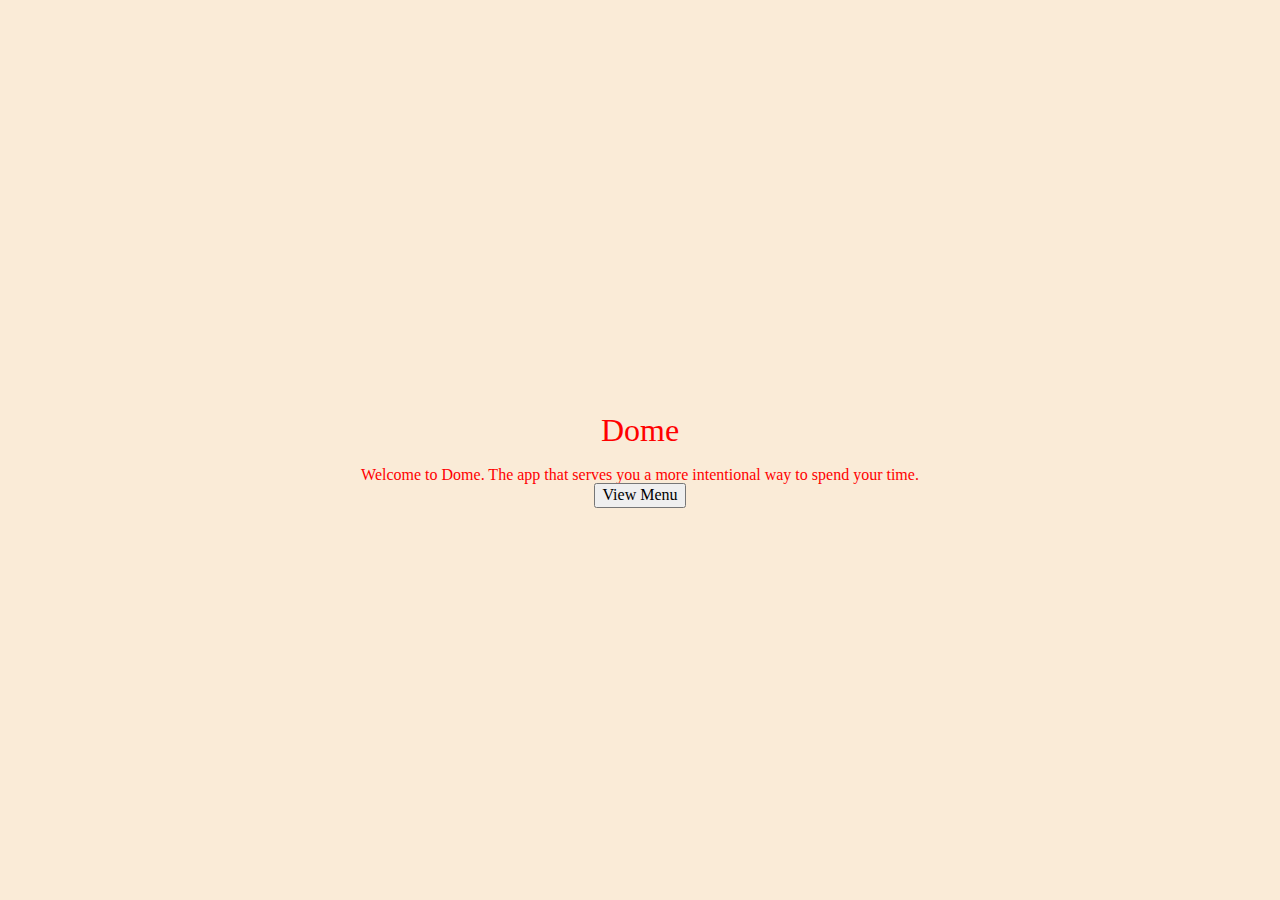
<file: website/index.html>
<!DOCTYPE html>
<html lang="en">
<head>
    <meta charset="UTF-8">
    <meta name="viewport" content="width=device-width, initial-scale=1.0">
    <title>Home</title>
    <link rel="stylesheet" href="styles/reset.css">
    <link rel="stylesheet" href="styles/normalize.css">
    <link rel="stylesheet" href="styles/style.css">
</head>
<body>
    <h1>Dome</h1>
    <p>Welcome to Dome. The app that serves you a more intentional way to spend your time.</p>
    <button onclick="location.href='pages/menu.html'">View Menu</button>
    
</body>
</html>
</file>
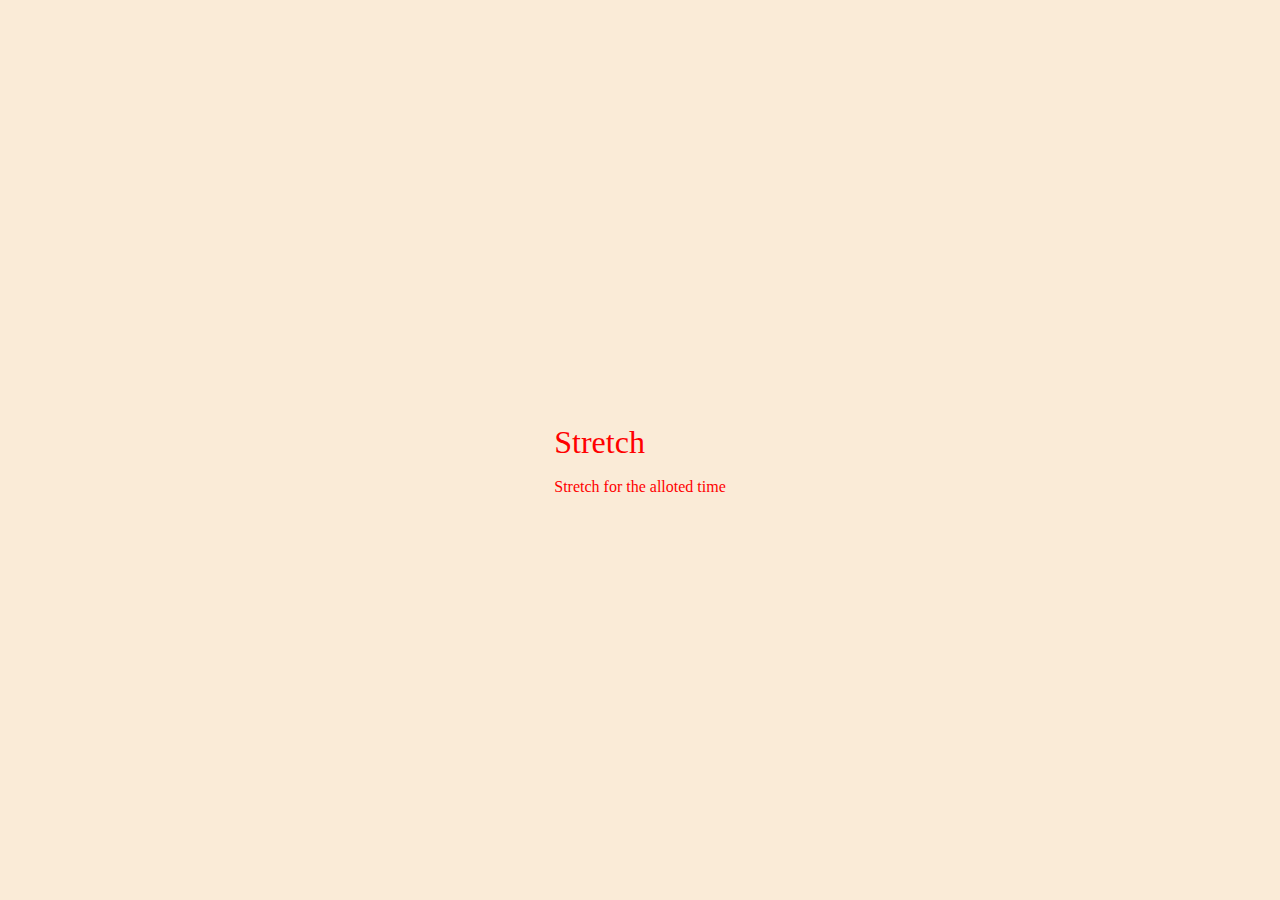
<file: website/pages/appetizers-stretch.html>
<!DOCTYPE html>
<html lang="en">
<head>
    <meta charset="UTF-8">
    <meta name="viewport" content="width=device-width, initial-scale=1.0">
    <title>Appetizers - Stretch</title>
    <link rel="stylesheet" href="../styles/reset.css">
    <link rel="stylesheet" href="../styles/normalize.css">
    <link rel="stylesheet" href="../styles/style.css">
</head>
<body>
    <main>
        <h1>Stretch</h1>

        <p>Stretch for the alloted time</p>
        
    </main>

</body>
</html>
</file>
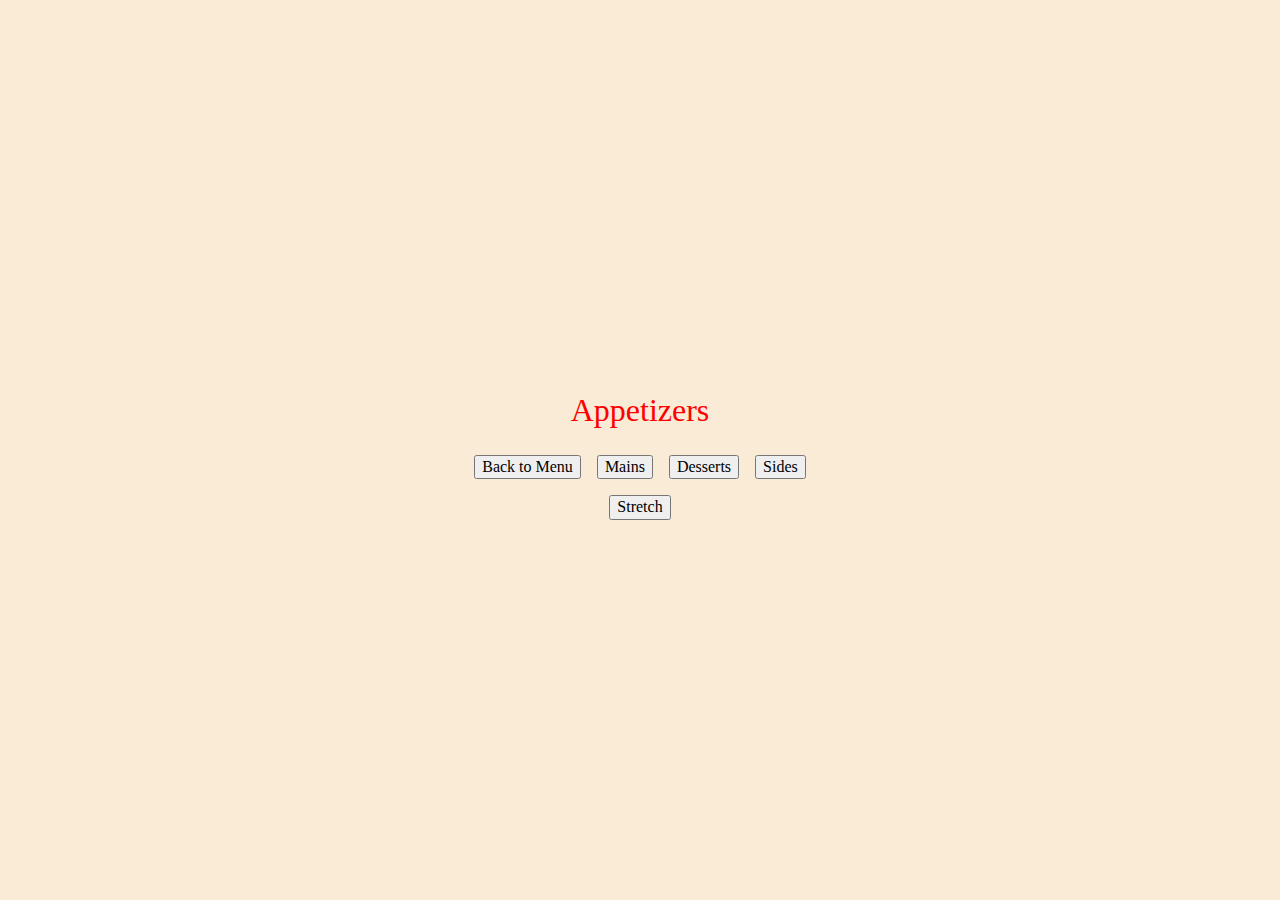
<file: website/pages/appetizers.html>
<!DOCTYPE html>
<html lang="en">
<head>
    <meta charset="UTF-8">
    <meta name="viewport" content="width=device-width, initial-scale=1.0">
    <title>Appetizers</title>
    <link rel="stylesheet" href="../styles/reset.css">
    <link rel="stylesheet" href="../styles/normalize.css">
    <link rel="stylesheet" href="../styles/style.css">
</head>
<body>
    
    <h1>Appetizers</h1>
    <header>
        <nav>
            <ul>
                <li>
                    <button onclick="location.href='menu.html'">Back to Menu</button>
                </li>
                <li>
                    <button onclick="location.href='mains.html'">Mains</button>
                </li>
                <li>
                    <button onclick="location.href='desserts.html'">Desserts</button>
                </li>
                <li>
                    <button onclick="location.href='sides.html'">Sides</button>
                </li>
            </ul>
        </nav>
    </header>

    <main>
        <ul>
            <li>
                <button onclick="location.href='appetizers-stretch.html'">Stretch</button>
            </li>
        </ul>
    </main>


</body>
</html>
</file>
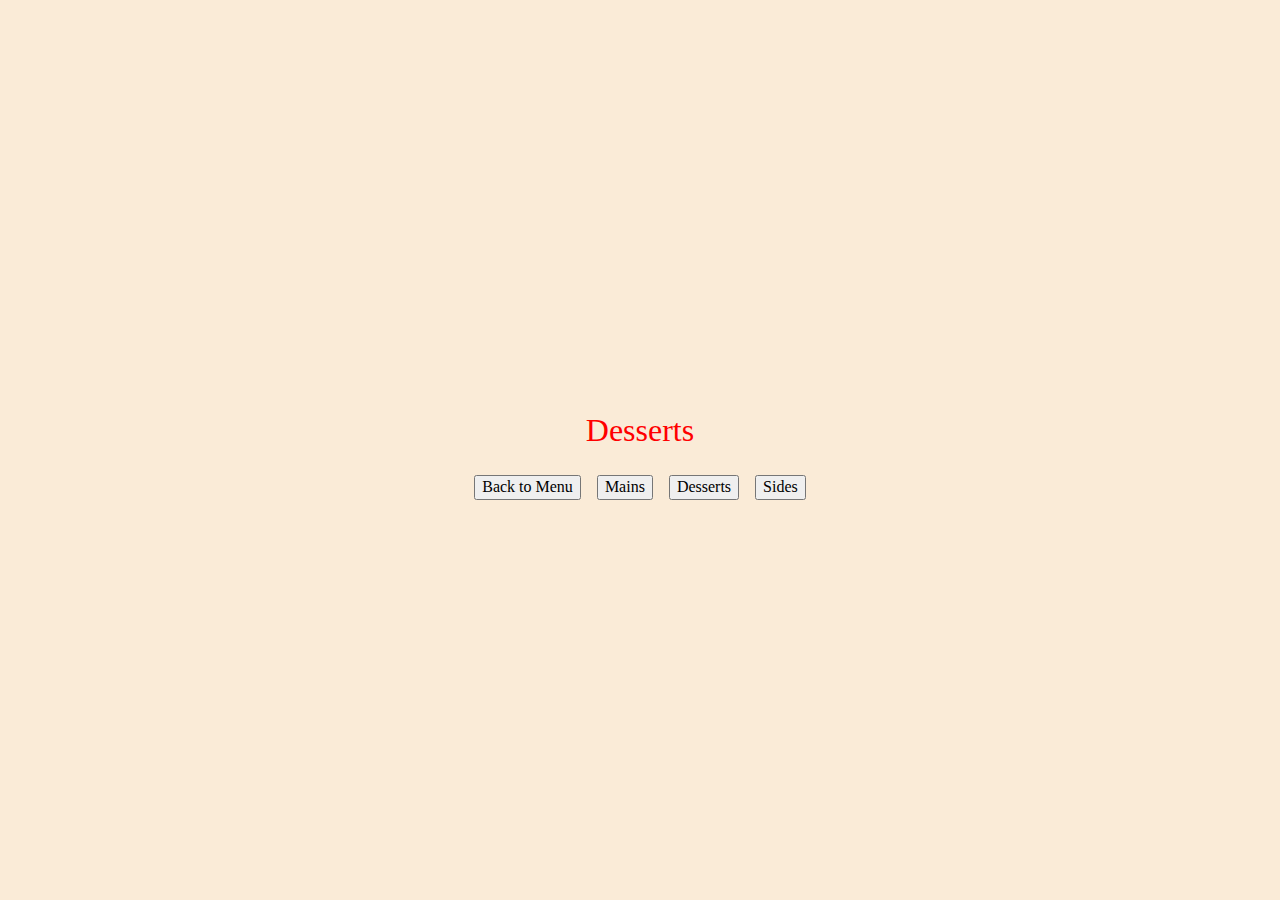
<file: website/pages/desserts.html>
<!DOCTYPE html>
<html lang="en">
<head>
    <meta charset="UTF-8">
    <meta name="viewport" content="width=device-width, initial-scale=1.0">
    <title>Desserts</title>
    <link rel="stylesheet" href="../styles/reset.css">
    <link rel="stylesheet" href="../styles/normalize.css">
    <link rel="stylesheet" href="../styles/style.css">
</head>
<body>
    
    <h1>Desserts</h1>
    <header>
        <nav>
            <ul>
                <li>
                    <button onclick="location.href='menu.html'">Back to Menu</button>
                </li>
                <li>
                    <button onclick="location.href='mains.html'">Mains</button>
                </li>
                <li>
                    <button onclick="location.href='desserts.html'">Desserts</button>
                </li>
                <li>
                    <button onclick="location.href='sides.html'">Sides</button>
                </li>
            </ul>
        </nav>
    </header>


</body>
</html>
</file>
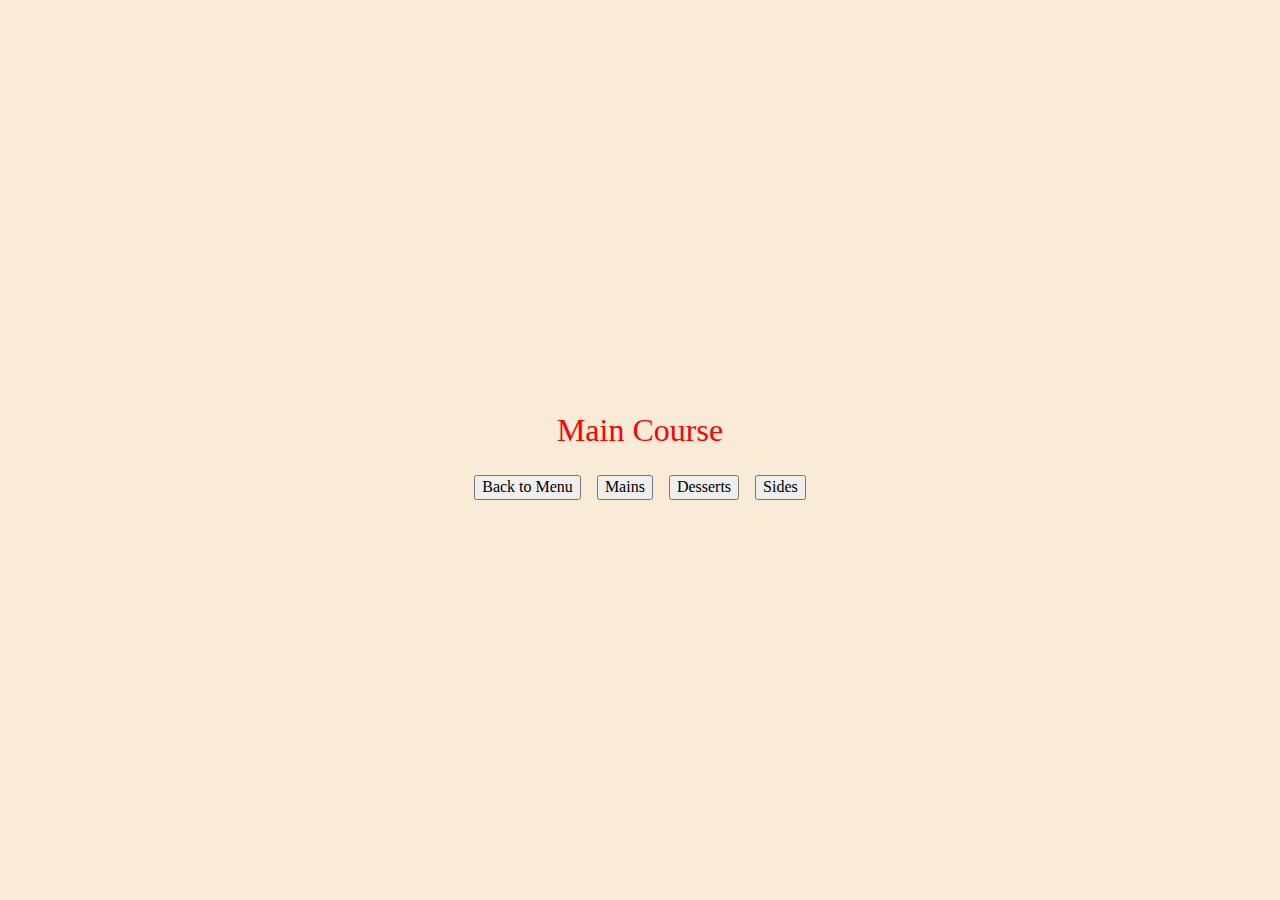
<file: website/pages/mains.html>
<!DOCTYPE html>
<html lang="en">
<head>
    <meta charset="UTF-8">
    <meta name="viewport" content="width=device-width, initial-scale=1.0">
    <title>Mains</title>
    <link rel="stylesheet" href="../styles/reset.css">
    <link rel="stylesheet" href="../styles/normalize.css">
    <link rel="stylesheet" href="../styles/style.css">
</head>
<body>
    
    <h1>Main Course</h1>
    <header>
        <nav>
            <ul>
                <li>
                    <button onclick="location.href='menu.html'">Back to Menu</button>
                </li>
                <li>
                    <button onclick="location.href='mains.html'">Mains</button>
                </li>
                <li>
                    <button onclick="location.href='desserts.html'">Desserts</button>
                </li>
                <li>
                    <button onclick="location.href='sides.html'">Sides</button>
                </li>
            </ul>
        </nav>
    </header>


</body>
</html>
</file>
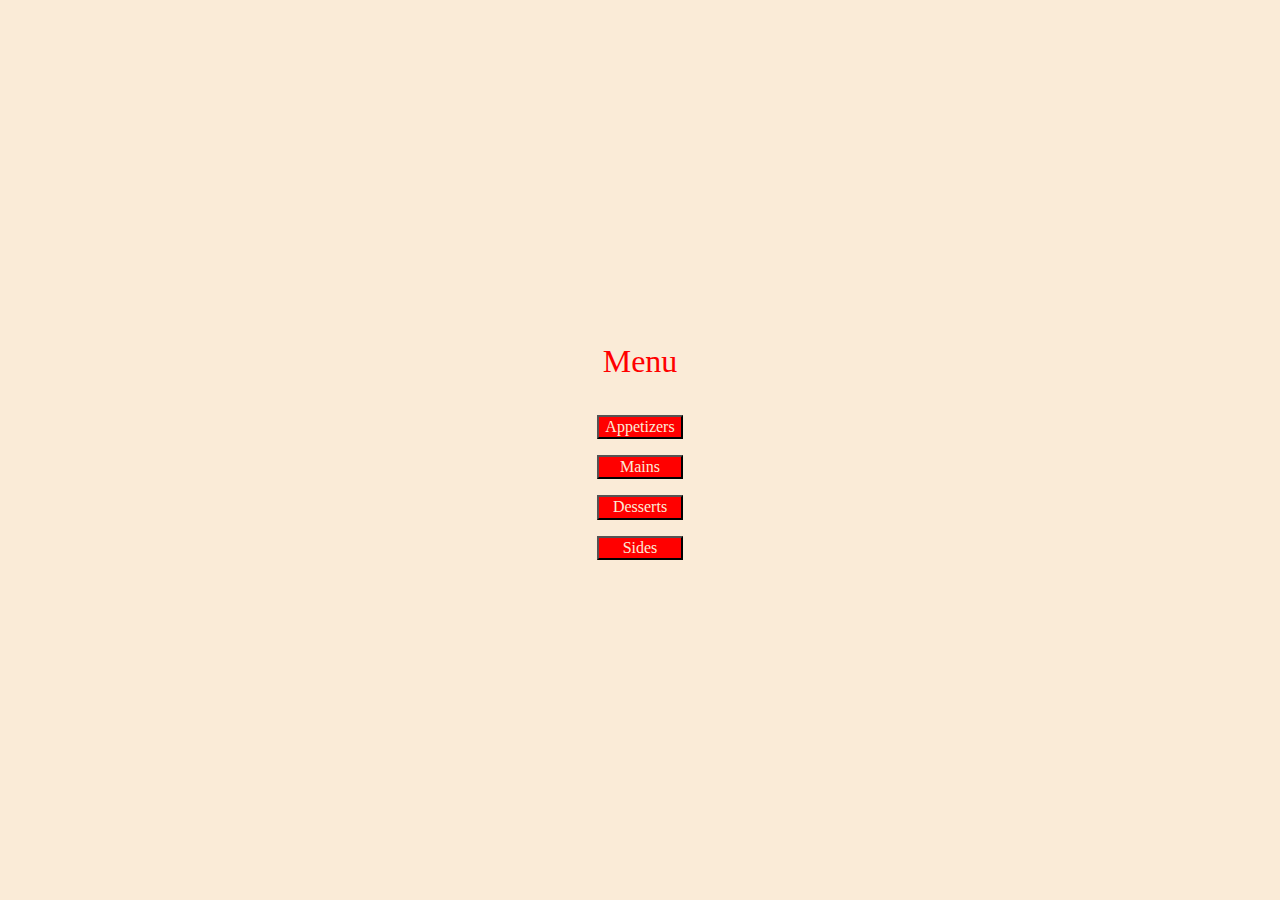
<file: website/pages/menu.html>
<!DOCTYPE html>
<html lang="en">
<head>
    <meta charset="UTF-8">
    <meta name="viewport" content="width=device-width, initial-scale=1.0">
    <title>Menu</title>
    <link rel="stylesheet" href="../styles/reset.css">
    <link rel="stylesheet" href="../styles/normalize.css">
    <link rel="stylesheet" href="../styles/style.css">
</head>
<body>
    
    <h1>Menu</h1>
    <main>
        <ul>
            <li class="menu_buttons">
                <button onclick="location.href='appetizers.html'">Appetizers</button>
            </li>
            <li class="menu_buttons">
                <button onclick="location.href='mains.html'">Mains</button>
            </li>
            <li class="menu_buttons">
                <button onclick="location.href='desserts.html'">Desserts</button>
            </li>
            <li class="menu_buttons">
                <button onclick="location.href='sides.html'">Sides</button>
            </li>
        </ul>
    </main>

</body>
</html>
</file>
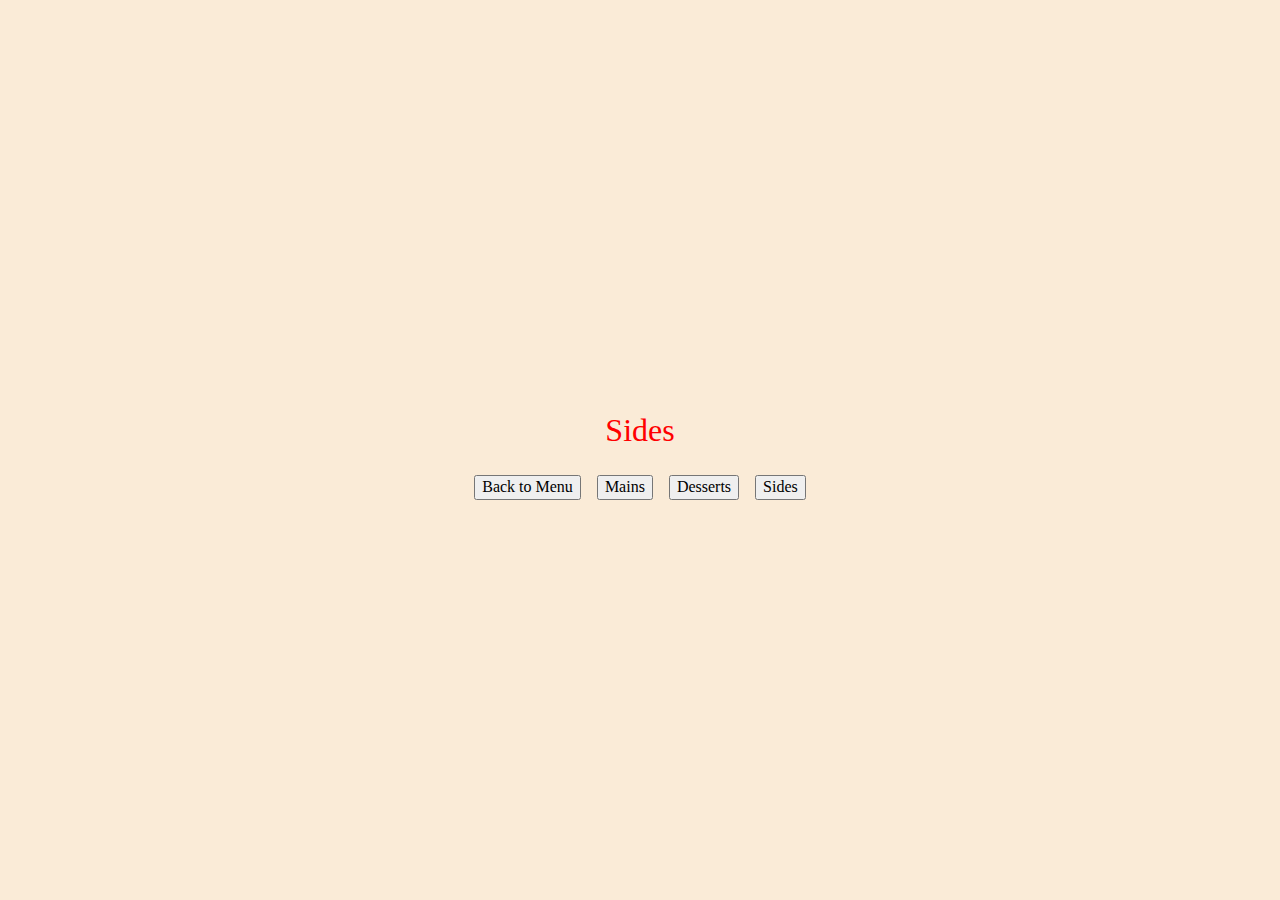
<file: website/pages/sides.html>
<!DOCTYPE html>
<html lang="en">
<head>
    <meta charset="UTF-8">
    <meta name="viewport" content="width=device-width, initial-scale=1.0">
    <title>Sides</title>
    <link rel="stylesheet" href="../styles/reset.css">
    <link rel="stylesheet" href="../styles/normalize.css">
    <link rel="stylesheet" href="../styles/style.css">
</head>
<body>
    
    <h1>Sides</h1>
    <header>
        <nav>
            <ul>
                <li>
                    <button onclick="location.href='menu.html'">Back to Menu</button>
                </li>
                <li>
                    <button onclick="location.href='mains.html'">Mains</button>
                </li>
                <li>
                    <button onclick="location.href='desserts.html'">Desserts</button>
                </li>
                <li>
                    <button onclick="location.href='sides.html'">Sides</button>
                </li>
            </ul>
        </nav>
    </header>


</body>
</html>
</file>
<file: website/styles/style.css>
/* Box Model Hack */
* {
     box-sizing: border-box;
}

/* Clear fix hack */
.clearfix:after {
     content: ".";
     display: block;
     clear: both;
     visibility: hidden;
     line-height: 0;
     height: 0;
}

.clear {
	clear: both;
}

/******************************************
/* BASE STYLES
/*******************************************/

body {
     background-color: antiquewhite;
     color: red;
     display: flex;
     flex-direction: column;
     justify-content: center;
     align-items: center;
     min-height: 100vh;
}

/* Main body list */
.menu_buttons {
     display: flex;
     flex-direction: column;
     justify-content: center;
     margin: 1rem;    
}
.menu_buttons button {
     color: antiquewhite;
     background-color: red
}

/******************************************
/* LAYOUT
/*******************************************/
header {
     display: flex;

}

nav {
     display: flex;
     flex-direction: row;
     width: 100%;
}

nav ul {
     display: flex;
     flex-direction: row;
     justify-content: space-between;
     list-style: none;
     width: 100%;
     margin: 0;
     padding: 0;
}

header nav ul li {
     display: flex;
     margin: 0.5rem; /* Add spacing between navigation buttons */
}

/* Spacing for main content list items */
main ul li {
     margin: 0.5rem 0; /* Add vertical spacing between main content buttons */
}

footer {

}

/******************************************
/* ADDITIONAL STYLES
/*******************************************/
</file>
